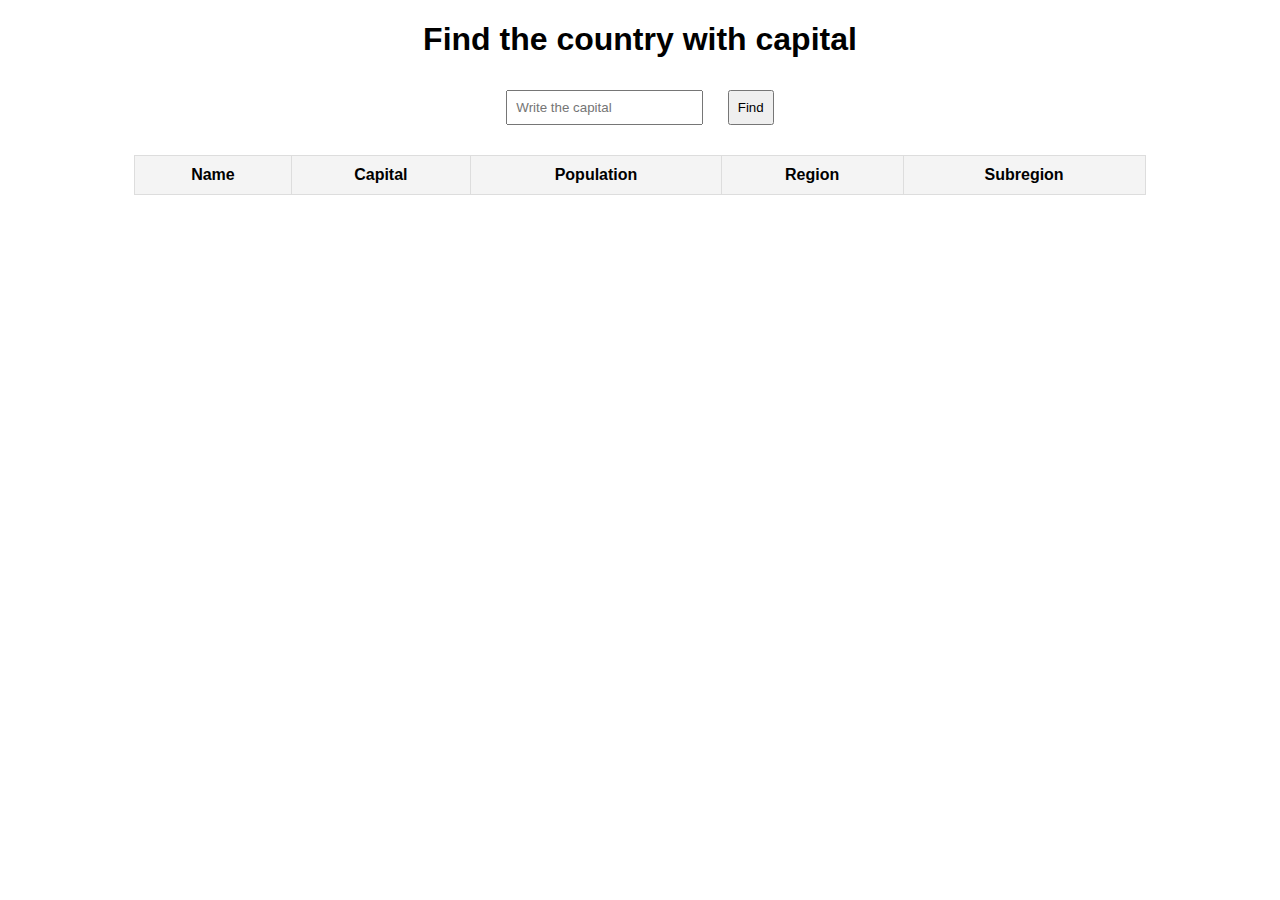
<file: index.html>
<!DOCTYPE html>
<html lang="pl">
<head>
    <meta charset="UTF-8">
    <meta name="viewport" content="width=device-width, initial-scale=1.0">
    <title>Information about the country</title>
    <link rel="stylesheet" href="style.css">
</head>
<body>
<h1>Find the country with capital</h1>
<input type="text" id="capital-input" placeholder="Write the capital">
<button onclick="searchCountry()">Find</button>

<table id="country-info">
    <thead>
    <tr>
        <th>Name</th>
        <th>Capital</th>
        <th>Population</th>
        <th>Region</th>
        <th>Subregion</th>
    </tr>
    </thead>
    <tbody></tbody>
</table>

<script src="app.js"></script>
</body>
</html>
</file>
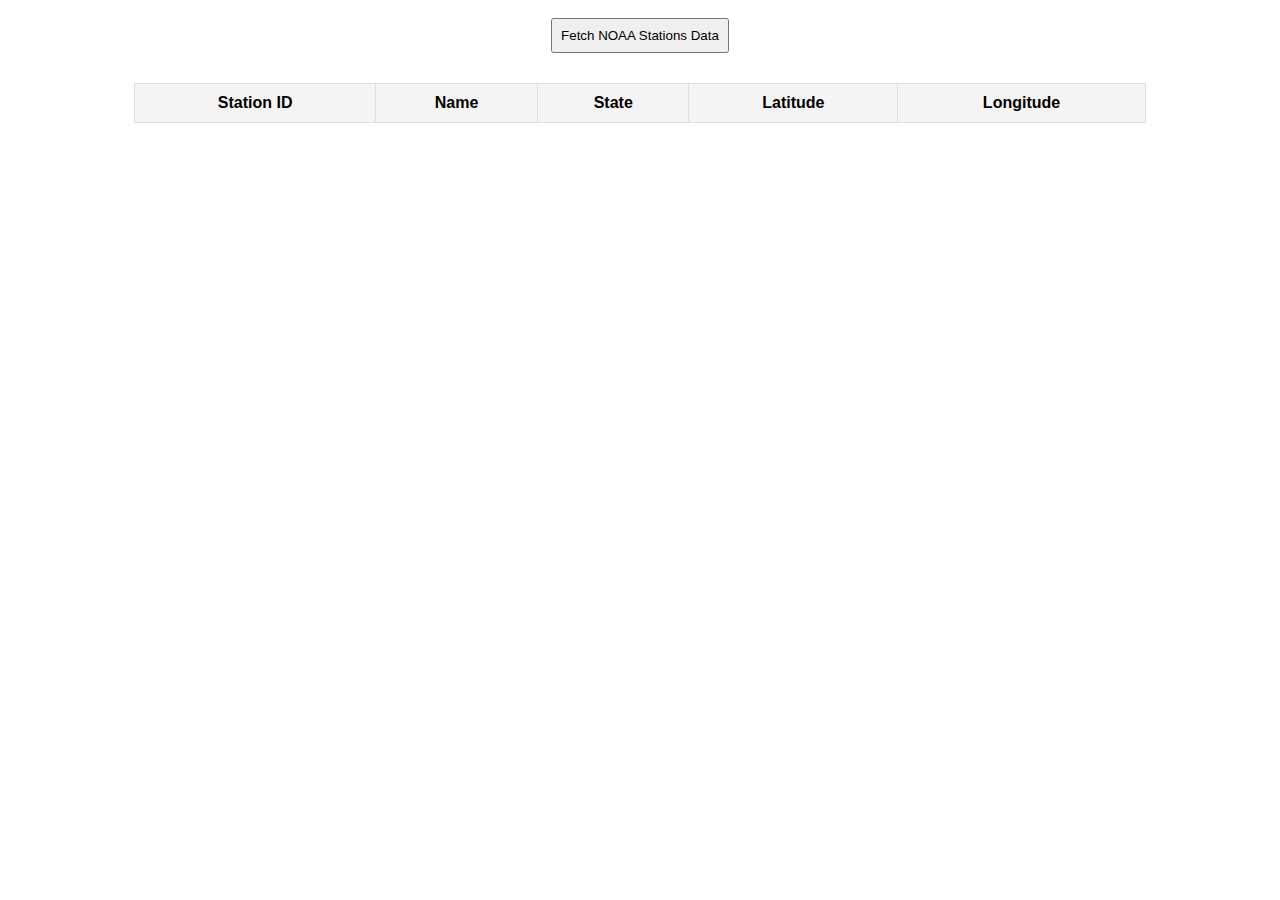
<file: index2.html>
<!DOCTYPE html>
<html lang="en">
<head>
  <meta charset="UTF-8">
  <meta name="viewport" content="width=device-width, initial-scale=1.0">
  <title>NOAA Stations</title>
  <link rel="stylesheet" href="style.css"> 
</head>
<body>
<button id="fetchStations">Fetch NOAA Stations Data</button>
<div id="loading" style="display:none;">Loading...</div>
<table>
  <thead>
  <tr>
    <th>Station ID</th>
    <th>Name</th>
    <th>State</th>
    <th>Latitude</th>
    <th>Longitude</th>
  </tr>
  </thead>
  <tbody id="stationTable"></tbody>
</table>
<script src="task2.js"></script>
</body>
</html>
</file>
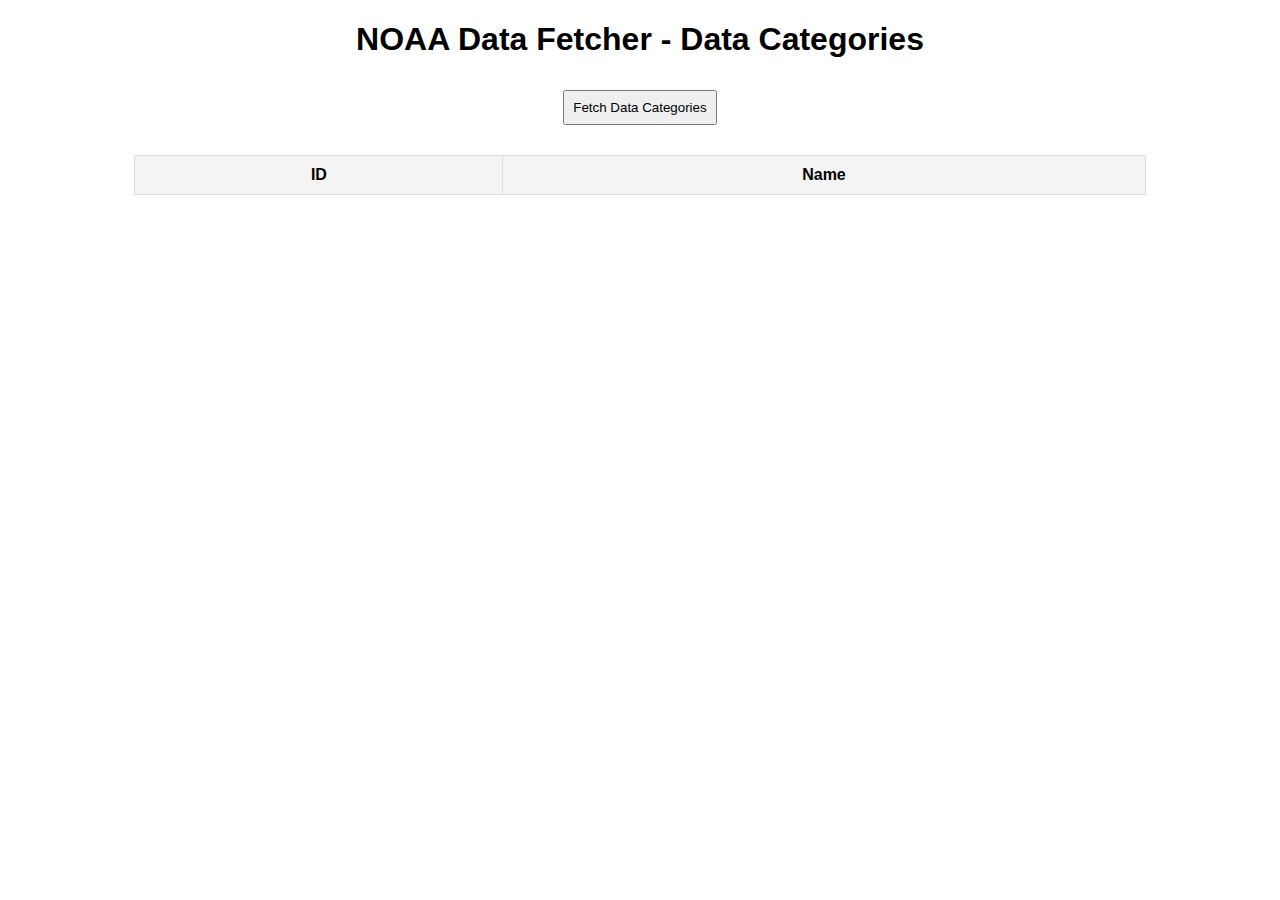
<file: index3.html>
<!DOCTYPE html>
<html lang="en">
<head>
  <meta charset="UTF-8">
  <meta name="viewport" content="width=device-width, initial-scale=1.0">
  <title>NOAA Data Fetch - Data Categories</title>
  <link rel="stylesheet" href="style.css">
</head>
<body>
<h1>NOAA Data Fetcher - Data Categories</h1>

<button id="fetchData">Fetch Data Categories</button>

<div id="loading" style="display: none;">Loading...</div>

<table  id="dataTable">
  <thead>
  <tr>
    <th>ID</th>
    <th>Name</th>
  </tr>
  </thead>
  <tbody>

  </tbody>
</table>
<script src="task3.js"></script>
</body>
</html>
</file>
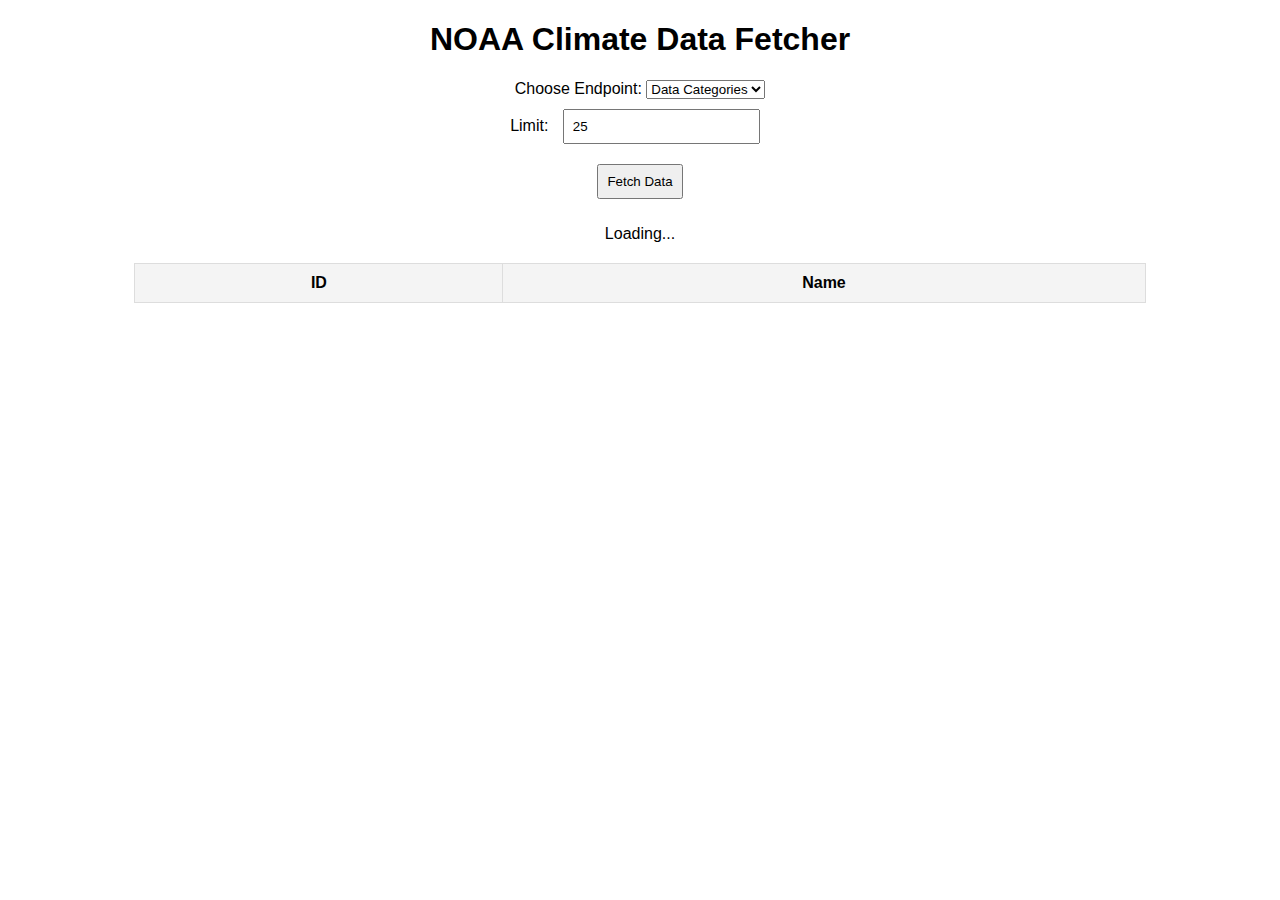
<file: index4.html>
<!DOCTYPE html>
<html lang="en">
<head>
  <meta charset="UTF-8">
  <meta name="viewport" content="width=device-width, initial-scale=1.0">
  <title>NOAA Climate Data Fetcher</title>
  <link rel="stylesheet" href="style.css">
</head>
<body>
<h1>NOAA Climate Data Fetcher</h1>


<label for="endpointSelect">Choose Endpoint:</label>
<select id="endpointSelect">
  <option value="datacategories">Data Categories</option>
  <option value="datasets">Datasets</option>
  <option value="locations">Locations</option>
  <option value="stations">Stations</option>
</select>

<br>

<label for="limitInput">Limit:</label>
<input type="number" id="limitInput" placeholder="Limit (default 25)" min="1" value="25">

<br>

<button id="fetchData">Fetch Data</button>

<p id="loading" >Loading...</p>

<table id="dataTable" >
  <thead>
  <tr>
    <th>ID</th>
    <th>Name</th>

  </tr>
  </thead>
  <tbody></tbody>
</table>

<script src="task4.js"></script>
</body>
</html>
</file>
<file: style.css>
body {
    font-family: Arial, sans-serif;
    text-align: center;
}

input, button {
    padding: 8px;
    margin: 10px;
}

table {
    width: 80%;
    margin: 20px auto;
    border-collapse: collapse;
}

table, th, td {
    border: 1px solid #ddd;
    padding: 10px;
}

th {
    background-color: #f4f4f4;
}

tr:nth-child(even) {
    background-color: #f9f9f9;
}
</file>
